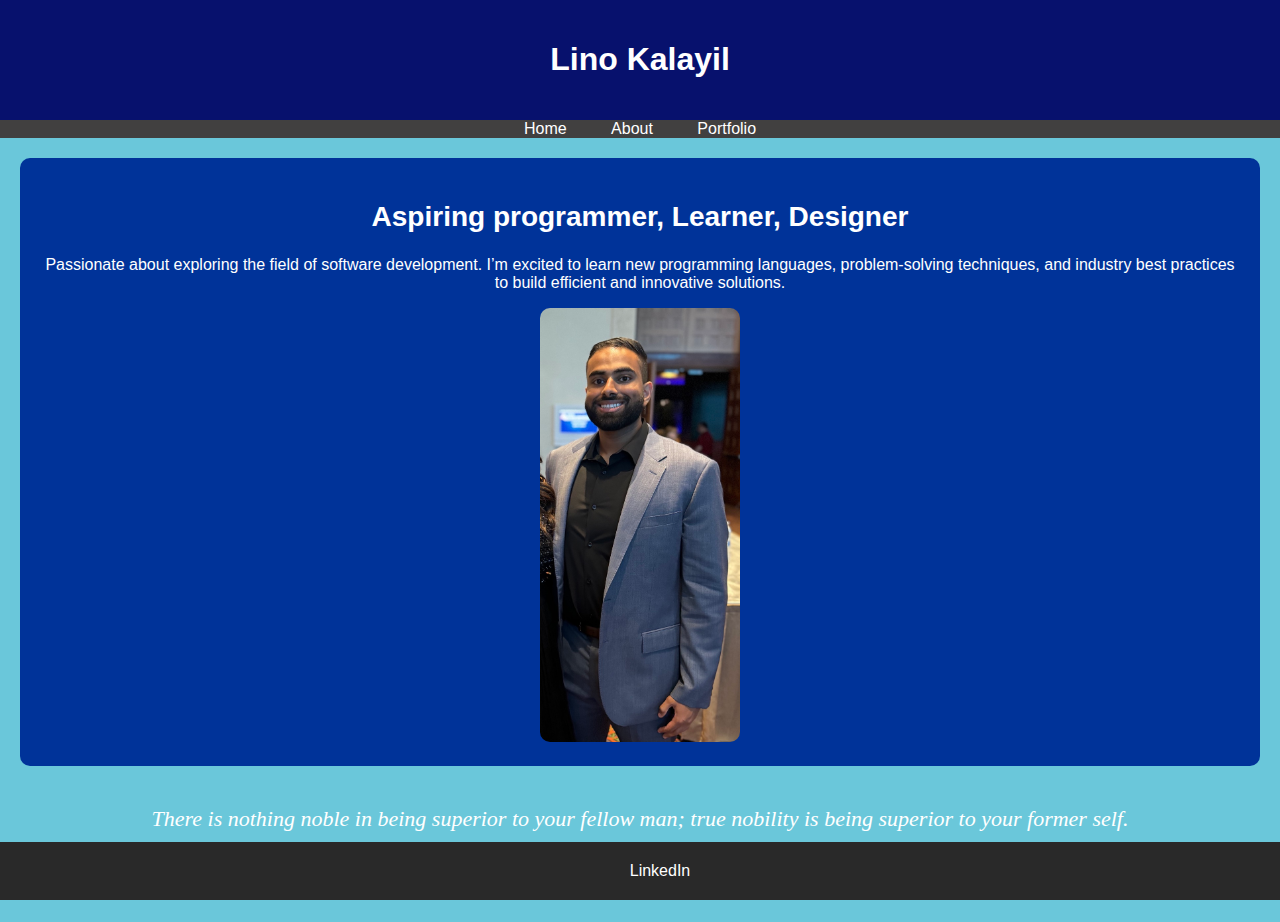
<file: index.html>
<!DOCTYPE html>
<html lang="en">
<head>
    <meta charset="UTF-8">
    <meta name="viewport" content="width=device-width, initial-scale=1.0">
    <title>Home | Lino Kalayil</title>
    <link rel="stylesheet" href="style.css">
</head>
<body>
    <header>
        <h1>Lino Kalayil</h1>
    </header>

    <nav>
        <ul>
            <li><a href="index.html">Home</a></li>
            <li><a href="about.html">About</a></li>
            <li><a href="portfolio.html">Portfolio</a></li>
        </ul>
    </nav>

    <main>
        <section class="intro">
            <h2>Aspiring programmer, Learner, Designer</h2>
            <p>Passionate about exploring the field of software development. I’m excited to learn new programming languages, problem-solving techniques, and industry best practices to build efficient and innovative solutions.</p>
            <img src="images/CAEDCA75-4244-490F-A771-C097E2C1E7A1_1_105_c.jpeg" alt="Your Photo">
        </section>

        <section class="quote">
            <p>There is nothing noble in being superior to your fellow man; true nobility is being superior to your former self.</p>
            <p>- Ernest Hemingway</p>
    </main>

    <footer>
        <a href="https://www.linkedin.com/in/lino-kalayil-a389562b6/">LinkedIn</a>
    </footer>

    <script src="javascript.js"></script>
    
</body>
</html>
</file>
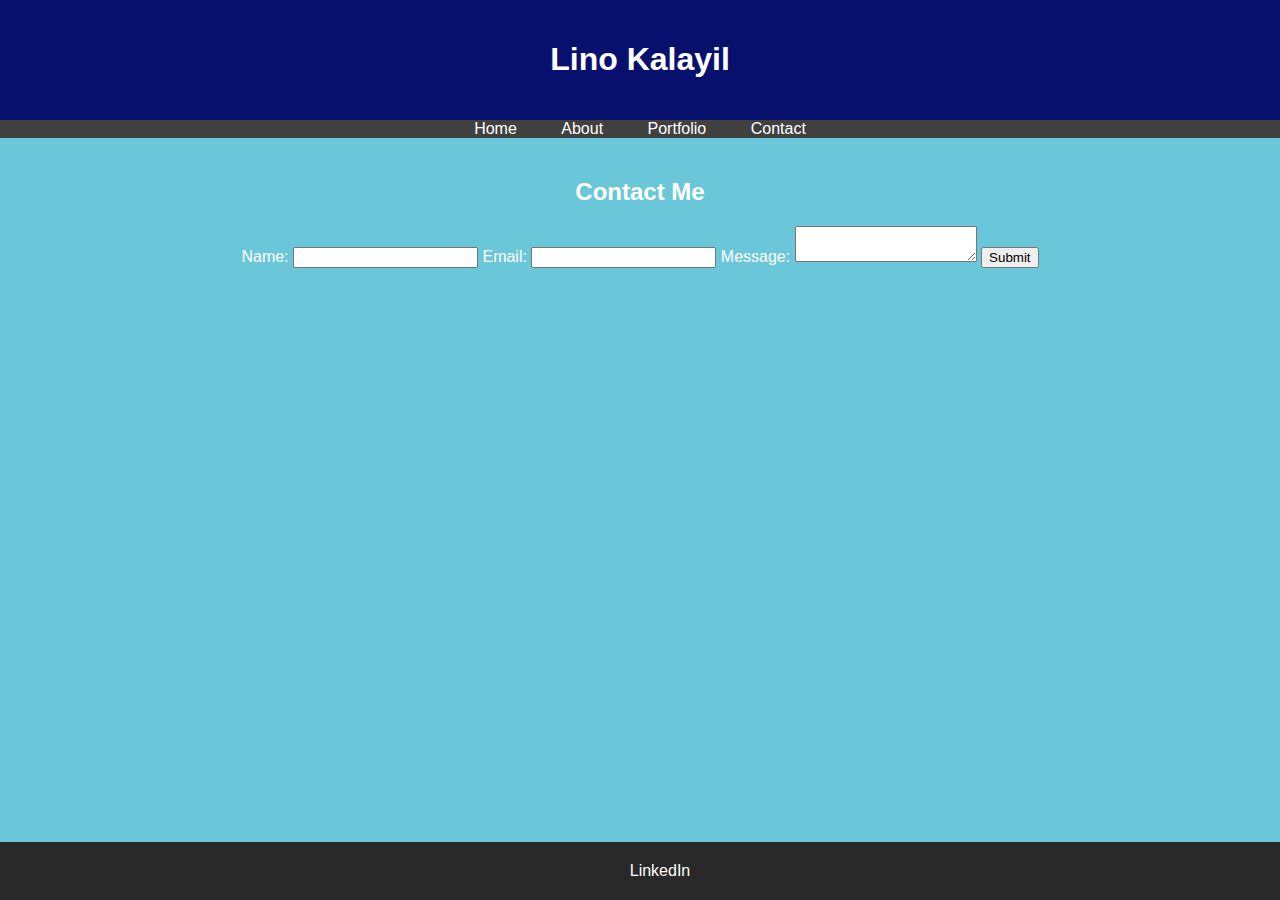
<file: contact.html>
<!DOCTYPE html>
<html lang="en">
<head>
    <meta charset="UTF-8">
    <meta name="viewport" content="width=device-width, initial-scale=1.0">
    <title>Contact | Lino Kalayil</title>
    <link rel="stylesheet" href="style.css">
</head>
<body>
    <header>
        <h1>Lino Kalayil</h1>
    </header>

    <nav>
        <ul>
            <li><a href="index.html">Home</a></li>
            <li><a href="about.html">About</a></li>
            <li><a href="portfolio.html">Portfolio</a></li>
            <li><a href="contact.html">Contact</a></li>
        </ul>
    </nav>

    <main>
        <section class="contact">
            <h2>Contact Me</h2>
            <form id="form">
                <label for="name">Name:</label>
                <input type="text" id="name" name="name" required>

                <label for="email">Email:</label>
                <input type="email" id="email" name="email" required>

                <label for="message">Message:</label>
                <textarea id="message" name="message" required></textarea>

                <button type="submit" id="submit">Submit</button>
            </form>
        </section>
    </main>

    <footer>
        <a href="https://www.linkedin.com/in/lino-kalayil-a389562b6/">LinkedIn</a>
    </footer>

    <script src="javascript.js"></script>
</body>
</html>
</file>
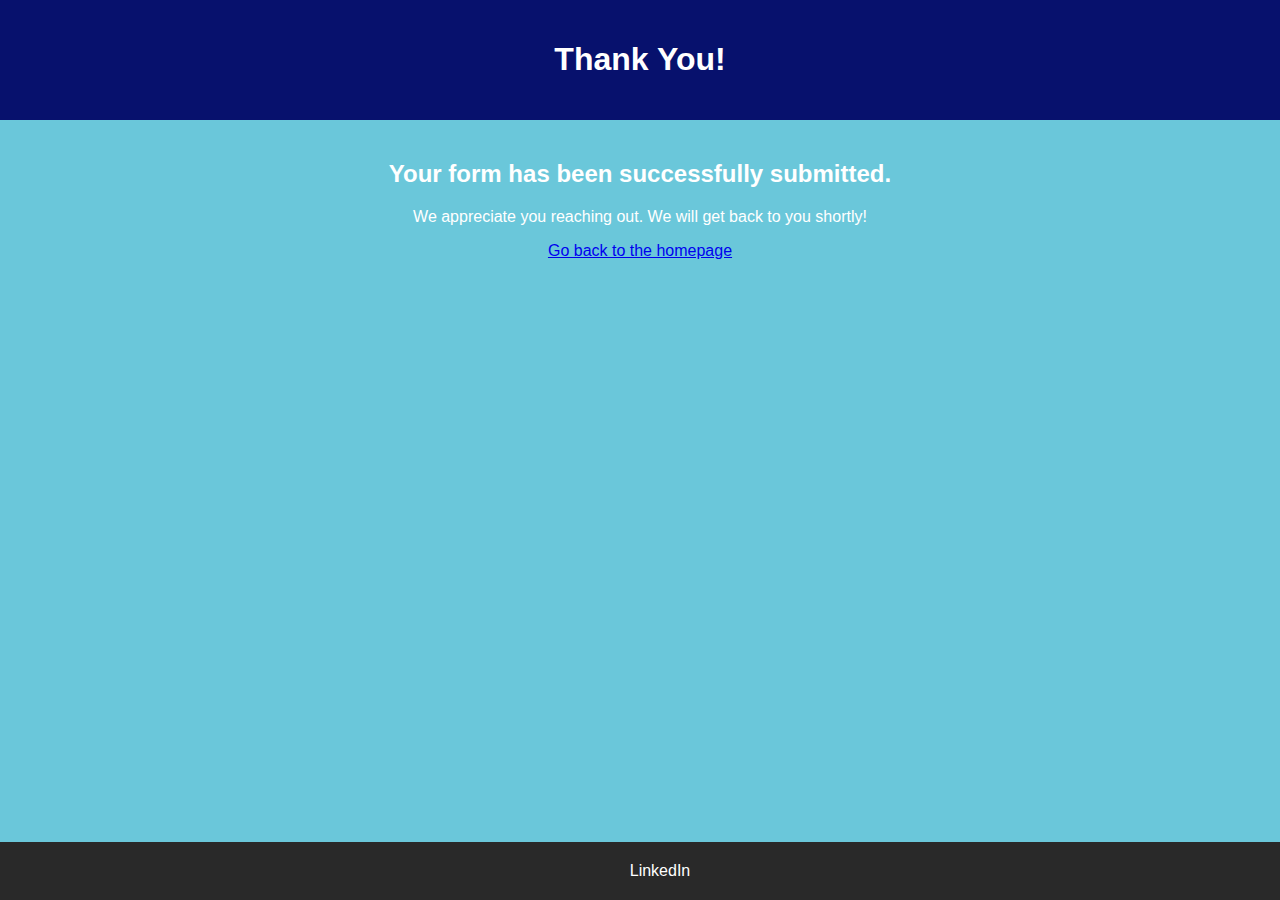
<file: success.html>
<!DOCTYPE html>
<html lang="en">
<head>
    <meta charset="UTF-8">
    <meta name="viewport" content="width=device-width, initial-scale=1.0">
    <title>Form Submitted</title>
    <link rel="stylesheet" href="style.css"> 
</head>
<body>
    <header>
        <h1>Thank You!</h1>
    </header>

    <main>
        <h2>Your form has been successfully submitted.</h2>
        <p>We appreciate you reaching out. We will get back to you shortly!</p>
        <p><a href="index.html">Go back to the homepage</a></p>
    </main>

    <footer>
        <a href="https://www.linkedin.com/in/lino-kalayil-a389562b6/">LinkedIn</a>
    </footer>
</body>
</html>
</file>
<file: style.css>
body {
    font-family: Arial, sans-serif;
    background-color: #6ac7da;
    color: white;
    text-align: center;
    margin: 0;
    padding: 0;
}

header {
    background-color: #07116d;
    padding: 20px;
    color: white;
}

nav ul {
    list-style-type: none;
    margin: 0;
    padding: 0;
    background-color: #414040;
    overflow: hidden;
}

nav ul li {
    display: inline;
    padding: 10px;
}

nav ul li a {
    color: rgb(255, 255, 255);
    text-decoration: none;
    padding: 10px;
}

main {
    padding: 20px;
}

section.hobby {
    background-color: #0256af;
    margin: 20px auto;
    padding: 20px;
    border-radius: 10px;
    width: 80%;
}

section.hobby h3 {
    font-size: 24px;
    margin-bottom: 10px;
}

.hobby-content {
    display: flex;
    justify-content: flex-start;
    align-items: flex-start;
    flex-direction: row;
}

.hobby-content p {
    width: 75%;
    margin-bottom: 10px;
}

.hobby-content img {
    width: 25%;
    height: auto;
    margin-left: 20px;
}

footer {
    background-color: #292929;
    padding: 20px;
    position: fixed;
    bottom: 0;
    width: 100%;
}

footer a {
    margin: 0 10px;
    color: white;
    text-decoration: none;
}

footer a:hover {
    text-decoration: underline;
}

section.project {
    background-color: #ffffff;
    margin: 20px auto;
    padding: 20px;
    border-radius: 10px;
    color: black;
    width: 80%;
}

section.project h3 {
    font-size: 24px;
    margin-bottom: 10px;
}

.project-content {
    display: flex;
    justify-content: space-between;
    align-items: center;
}

.project-content p {
    width: 70%;
    text-align: left;
}

.project-content img {
    width: 25%;
    height: auto;
    border-radius: 5px;
}

.intro {
    background-color: #003399;
    padding: 20px;
    border-radius: 10px;
}

.intro h2 {
    font-size: 28px;
}

.intro img {
    width: 200px;
    height: auto;
    border-radius: 10px;
}

.quote {
    font-style: italic;
    font-size: 22px;
    margin-top: 40px;
    font-family: 'Georgia', serif;
}
</file>
